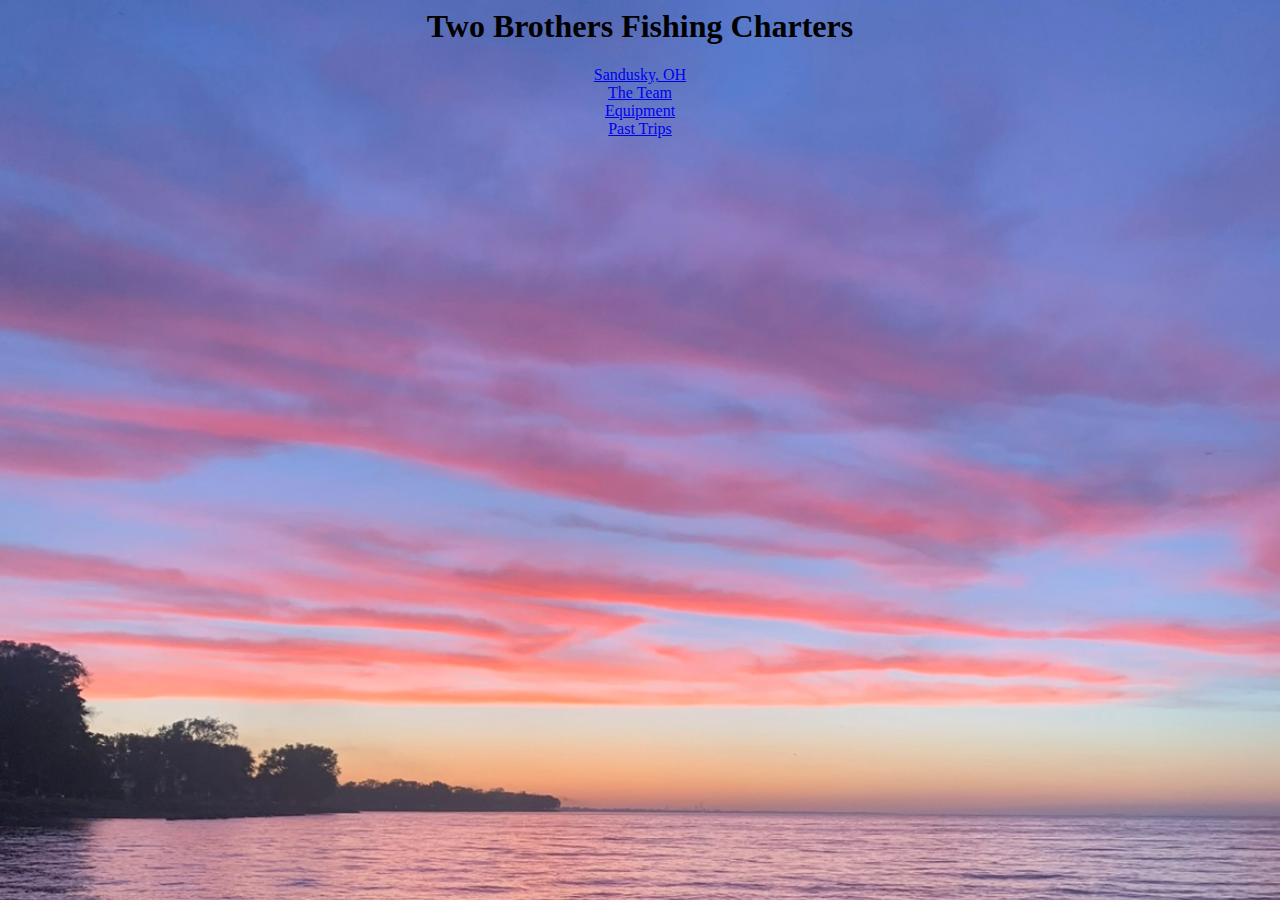
<file: s1fp/index.html>
<head>
    <link rel="stylesheet" href="style.css">
</head>

<body>
<h1> <center> Two Brothers Fishing Charters</center></h1>
<a href="sandusky.html"><center>Sandusky, OH</center></a>
<a href="about.html"><center>The Team</center></a>
<a href="equipment.html"><center>Equipment</center></a>
<a href="pasttrips.html"><center>Past Trips</center></a>

</body>
</file>
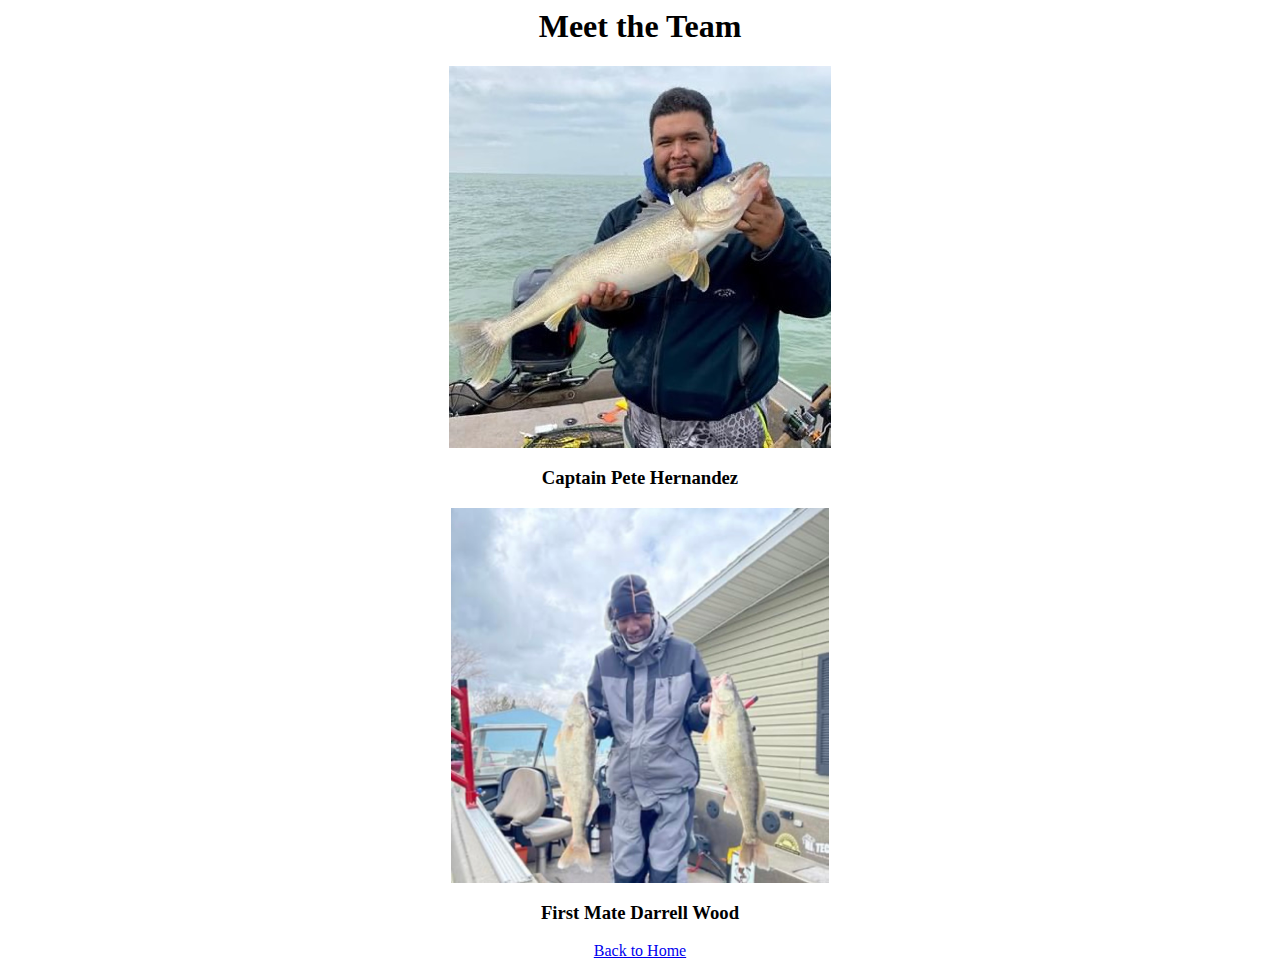
<file: about.html>
<head>
    <link rel="stylesheet" href="style.css">
</head>

<body id = "otherpage">
    <h1><center> Meet the Team</center></h1>
    <img src = "dad.JPG" class = "center">
    <h3><center> Captain Pete Hernandez</center></h3>
    <img src = "darrell.jpg" class = "center" height = "375">
    <h3><center> First Mate Darrell Wood</center></h3>
    <a href="index.html"><center>Back to Home</center></a>
</body>
</file>
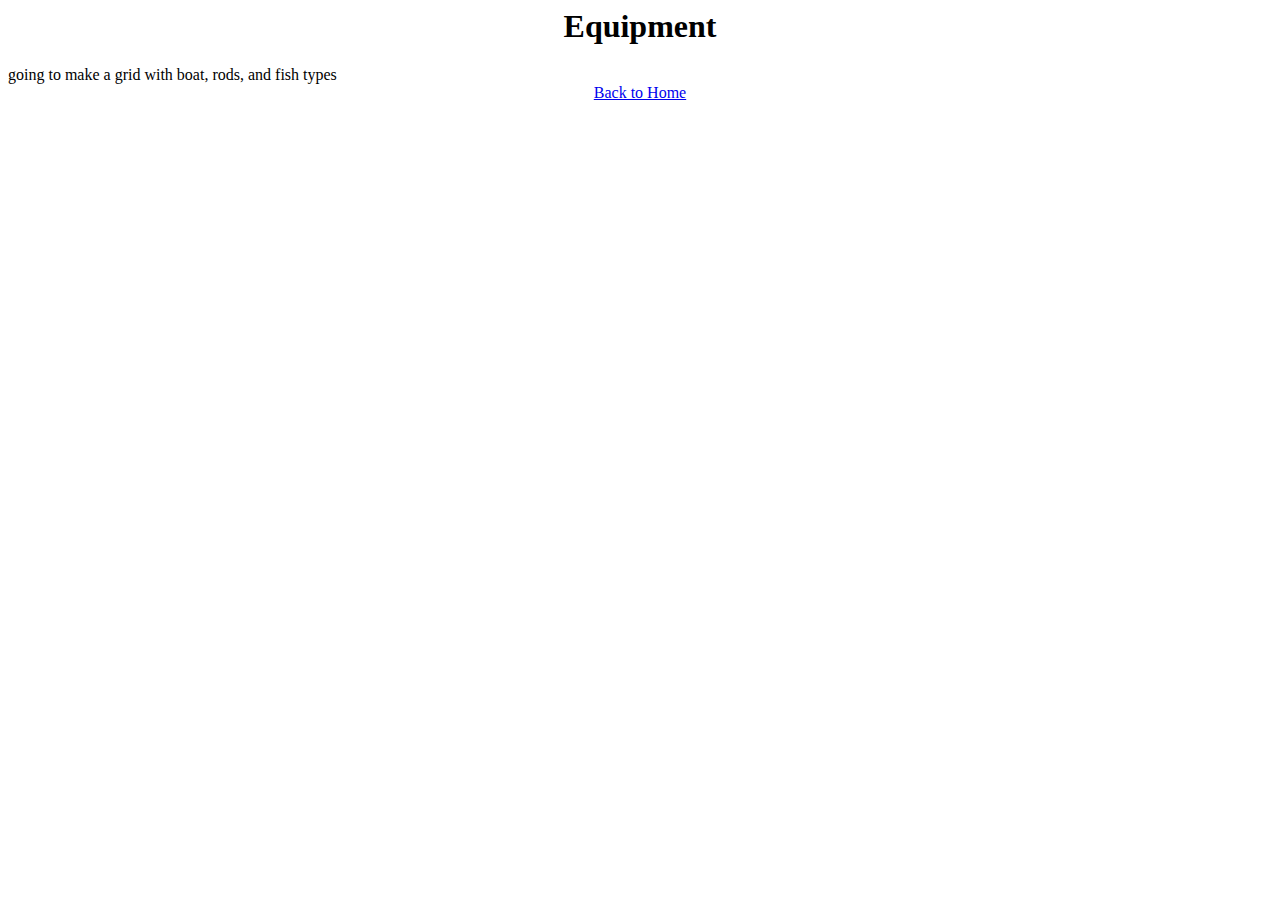
<file: equipment.html>
<head>
    <link rel="stylesheet" href="style.css">
</head>

<body id = "otherpage">
<h1><center> Equipment </center></h1>
going to make a grid with boat, rods, and fish types

<a href="index.html"><center>Back to Home</center></a>
</body>
</file>
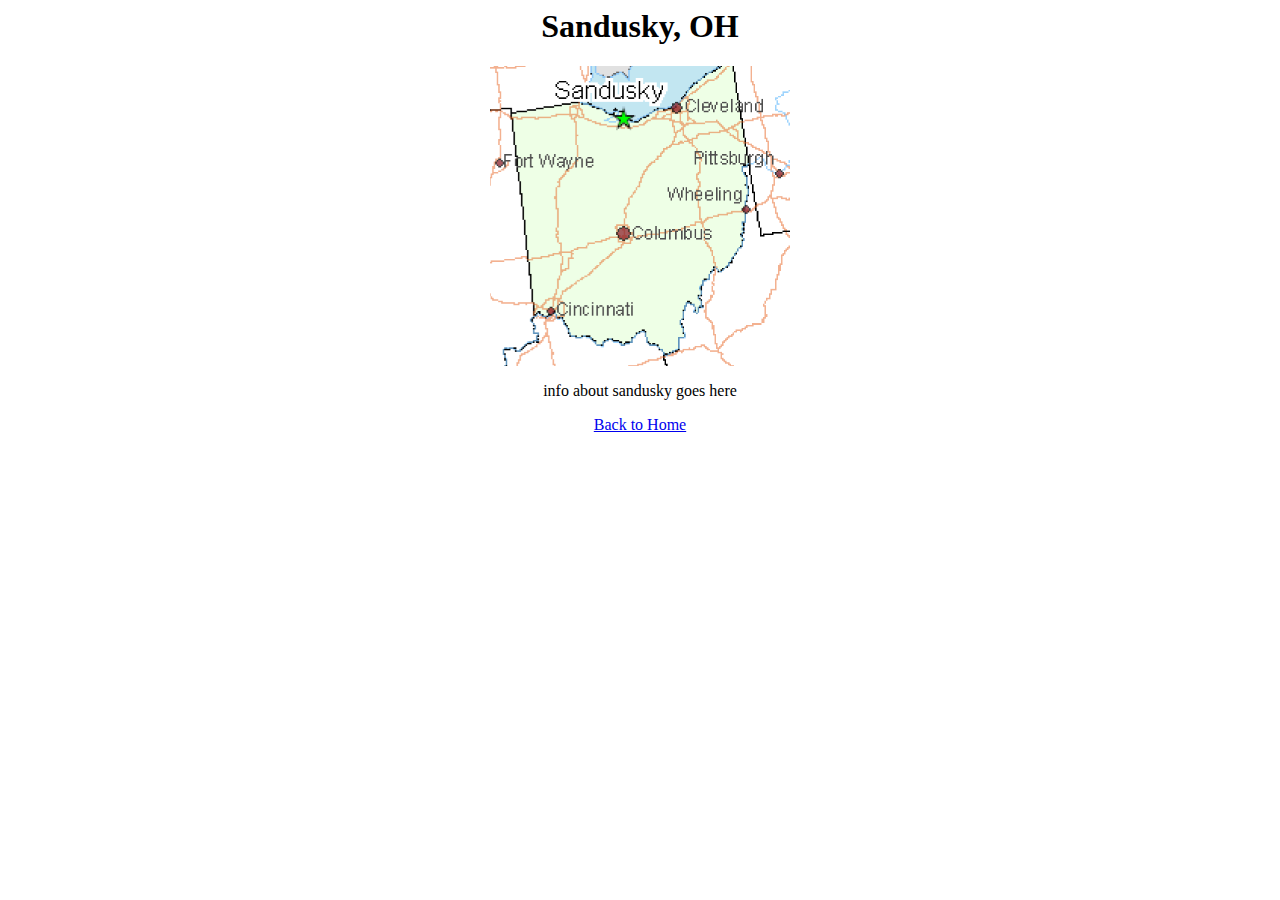
<file: sandusky.html>
<head>
    <link rel="stylesheet" href="style.css">
</head>
<body id="otherpage">
    <h1><center> Sandusky, OH </center></h1>
    <img src = "sandusky.png" class = "center" height = "300" width = "300">
    <p><center> 
        info about sandusky goes here 





    </center></p>





    <a href="index.html"><center>Back to Home</center></a>
</body>
</file>
<file: s1fp/style.css>
body {
    background-image: url('erie.jpg');
    background-size: cover;
}

#otherpage {
    background-image: none;
    background-color: none;
}

p {
    width: 10px;
    text-align: center;
    line-height: 25px;
    text-indent: 25px;
}

.center{
    display: block;
    margin-left: auto;
    margin-right: auto;
}
</file>
<file: style.css>
body {
    background-image: url('erie.jpg');
    background-size: cover;
}

#otherpage {
    background-image: none;
    background-color: none;
}

p {
    width: 10px;
    text-align: center;
    line-height: 25px;
    text-indent: 25px;
}

.center{
    display: block;
    margin-left: auto;
    margin-right: auto;
}
</file>
